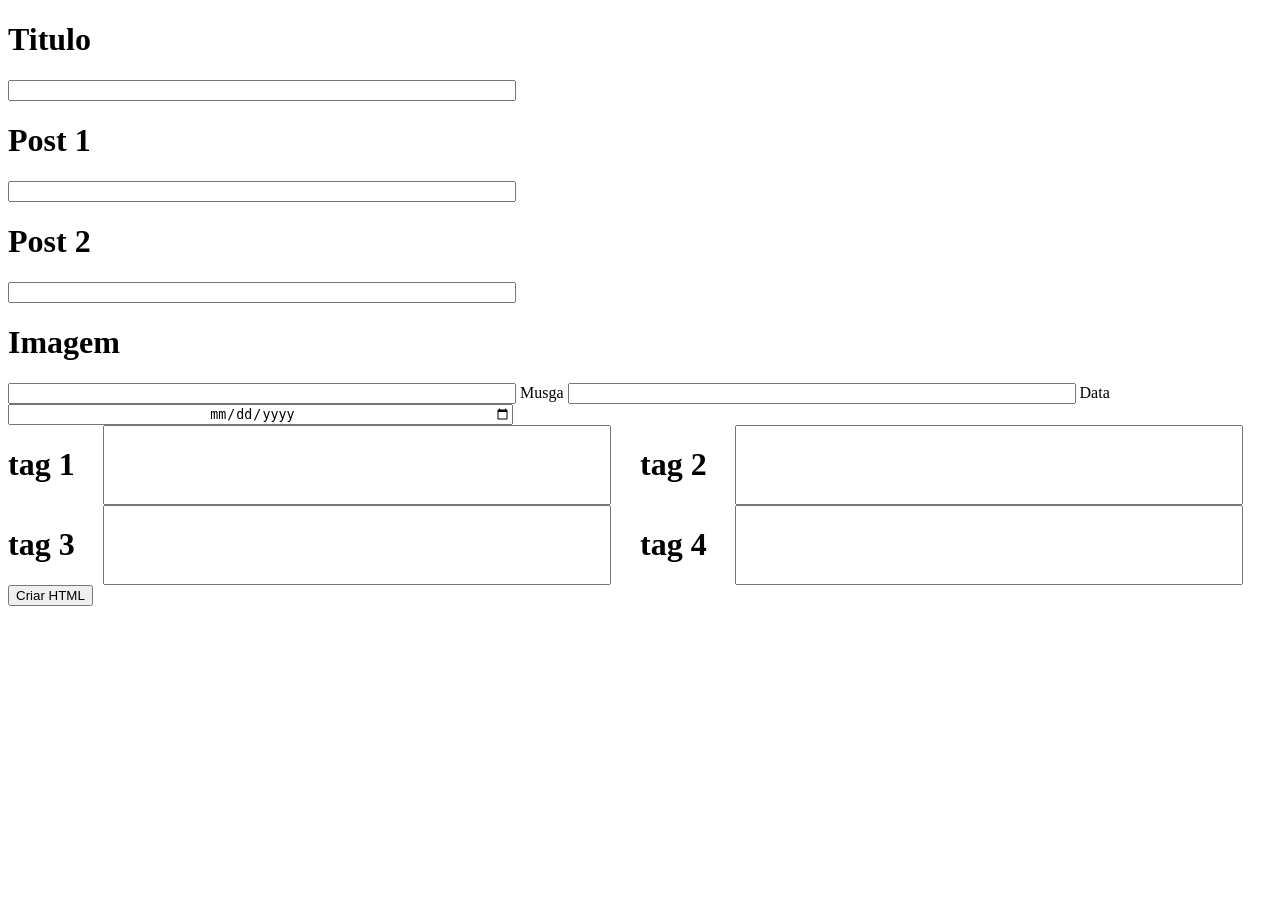
<file: FODASE/criador.html>
<!DOCTYPE html>
<html lang="pt-br">
<head>
  <meta charset="UTF-8">
  <meta name="viewport" content="width=device-width, initial-scale=1.0">
  <title>CRIADOR DE HTMLS</title>
  <link rel="stylesheet" href="./style.css">
</head>
<body>

    <form id="form">
  <label for="title"><h1>Titulo</h1></label>
  <input type="text" id="title">


  <label for="post1"><h1>Post 1</h1></label>
  <input type="text" id="post1">

  <label for="post2"><h1>Post 2</h1></label>
  <input type="text" id="post2">


  <label for="img1"><h1>Imagem</h1></label>
  <input type="text" id="img1">

  <label for="musica">Musga</label>
  <input type="text" id="musica">

  <label for="data">Data</label>
  <input type="date" id="data">
<div class="cores"> 
  <label for="tag1"><h1>tag 1</h1></label>
  <input type="text" id="tag1">
  <label for="tag2"><h1>tag 2</h1></label>
  <input type="text" id="tag2">
  <label for="tag3"><h1>tag 3 </h1></label>
  <input type="text" id="tag3">
  <label for="tag4"><h1>tag 4</h1></label>
  <input type="text" id="tag4">
</div>
<button type="submit">Criar HTML</button>
 </form>
 <script>
document.getElementById("form").addEventListener("submit", async (e) => {
    e.preventDefault();

    const data = {
        title: document.getElementById("title").value,
        post1: document.getElementById("post1").value,
        post2: document.getElementById("post2").value,
        img1: document.getElementById("img1").value,
        musica: document.getElementById("musica").value,
        tag1: document.getElementById("tag1").value,
        tag2: document.getElementById("tag2").value,
        tag3: document.getElementById("tag3").value,
        tag4: document.getElementById("tag4").value,
        data: document.getElementById("data").value
    };

    const res = await fetch("http://localhost:3000/criar-html", {
        method: "POST",
        headers: {
            "Content-Type": "application/json"
        },
        body: JSON.stringify(data)
    });

    const result = await res.json();
    alert(result.mensagem + " -> " + result.arquivo);
});
</script>
</body>
</html>
</file>
<file: FODASE/style.css>
.cores{
    display: grid;  
    grid-template-columns: auto auto auto auto;

}
input{
    width: 500px;
    text-align: center;

}
</file>
